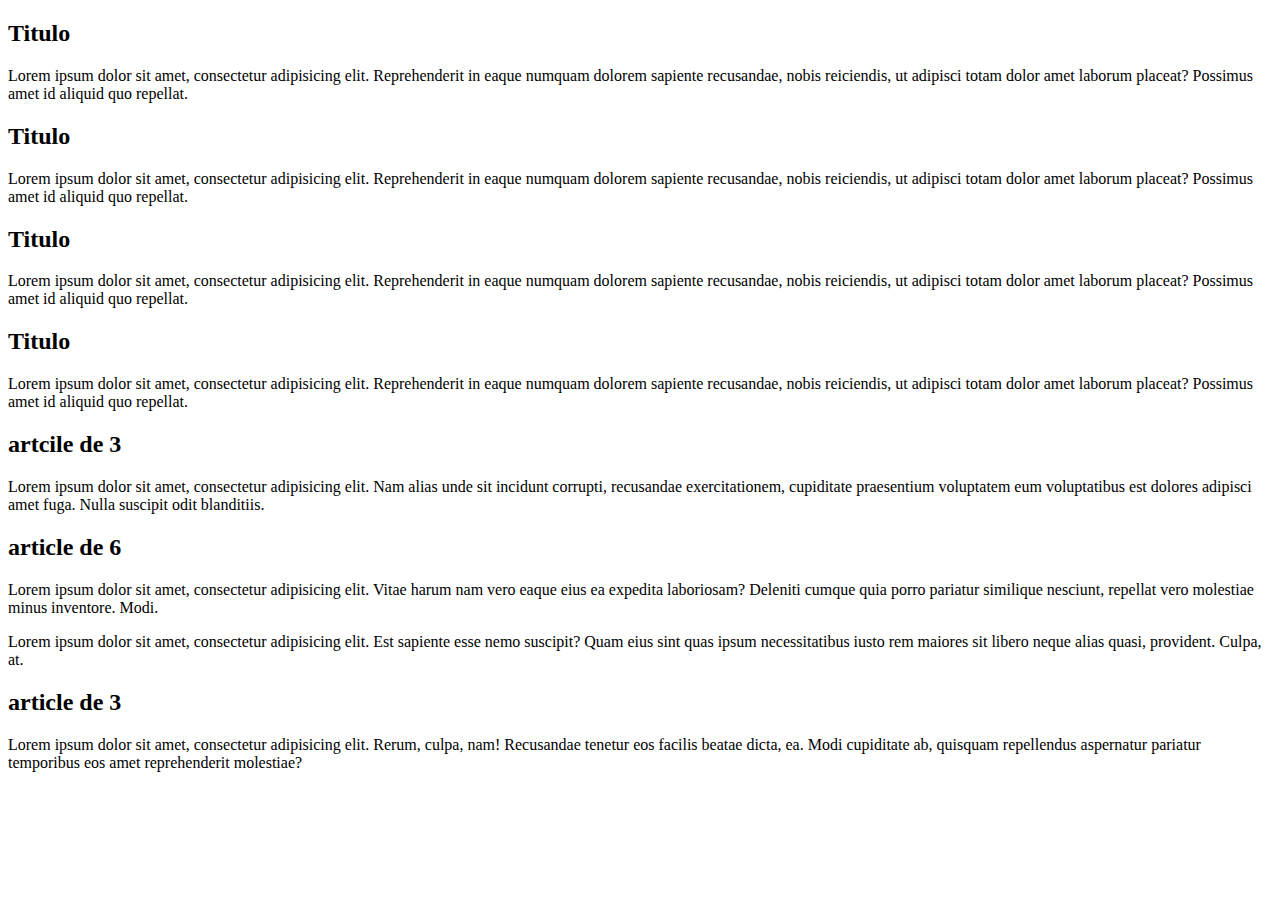
<file: ejemplo/index.html>
<!DOCTYPE html>
<html lang="es">
<head>
	<meta charset="UTF-8">
	<title>Document</title>
	<meta name="viewport" content="width=device-width, initial-scale=1">
	<!-- Latest compiled and minified CSS -->
	<link rel="stylesheet" href="https://maxcdn.bootstrapcdn.com/bootstrap/3.3.6/css/bootstrap.min.css" integrity="sha384-1q8mTJOASx8j1Au+a5WDVnPi2lkFfwwEAa8hDDdjZlpLegxhjVME1fgjWPGmkzs7" crossorigin="anonymous">
	<!-- Latest compiled and minified JavaScript -->
	<script src="https://maxcdn.bootstrapcdn.com/bootstrap/3.3.6/js/bootstrap.min.js" integrity="sha384-0mSbJDEHialfmuBBQP6A4Qrprq5OVfW37PRR3j5ELqxss1yVqOtnepnHVP9aJ7xS" crossorigin="anonymous"></script>
</head>
<body>
	<div class="container">
		<div class="row">
			<article class="col-md-6 col-lg-3">
				<h2>Titulo</h2>
				<p>Lorem ipsum dolor sit amet, consectetur adipisicing elit. Reprehenderit in eaque numquam dolorem sapiente recusandae, nobis reiciendis, ut adipisci totam dolor amet laborum placeat? Possimus amet id aliquid quo repellat.</p>
			</article>
			<article class="col-md-6 col-lg-3">
				<h2>Titulo</h2>
				<p>Lorem ipsum dolor sit amet, consectetur adipisicing elit. Reprehenderit in eaque numquam dolorem sapiente recusandae, nobis reiciendis, ut adipisci totam dolor amet laborum placeat? Possimus amet id aliquid quo repellat.</p>
			</article>
			<article class="col-md-6 col-lg-3">
				<h2>Titulo</h2>
				<p>Lorem ipsum dolor sit amet, consectetur adipisicing elit. Reprehenderit in eaque numquam dolorem sapiente recusandae, nobis reiciendis, ut adipisci totam dolor amet laborum placeat? Possimus amet id aliquid quo repellat.</p>
			</article>
			<article class="col-md-6 col-lg-3">
				<h2>Titulo</h2>
				<p>Lorem ipsum dolor sit amet, consectetur adipisicing elit. Reprehenderit in eaque numquam dolorem sapiente recusandae, nobis reiciendis, ut adipisci totam dolor amet laborum placeat? Possimus amet id aliquid quo repellat.</p>
			</article>
		</div>
		<div class="row">
			<article class="col-lg-3">
				<h2>artcile de 3</h2>
				<p>Lorem ipsum dolor sit amet, consectetur adipisicing elit. Nam alias unde sit incidunt corrupti, recusandae exercitationem, cupiditate praesentium voluptatem eum voluptatibus est dolores adipisci amet fuga. Nulla suscipit odit blanditiis.</p>
			</article>
			<article class="col-lg-6">
				<h2>article de 6</h2>
				<div class="row">
					<div class="col-lg-6">
						Lorem ipsum dolor sit amet, consectetur adipisicing elit. Vitae harum nam vero eaque eius ea expedita laboriosam? Deleniti cumque quia porro pariatur similique nesciunt, repellat vero molestiae minus inventore. Modi.
					</div>
					<div class="col-lg-6">
						<p>Lorem ipsum dolor sit amet, consectetur adipisicing elit. Est sapiente esse nemo suscipit? Quam eius sint quas ipsum necessitatibus iusto rem maiores sit libero neque alias quasi, provident. Culpa, at.</p>
					</div>
				</div>
			</article>
			<article class="col-lg-3">
				<h2>article de 3</h2>
				<p>Lorem ipsum dolor sit amet, consectetur adipisicing elit. Rerum, culpa, nam! Recusandae tenetur eos facilis beatae dicta, ea. Modi cupiditate ab, quisquam repellendus aspernatur pariatur temporibus eos amet reprehenderit molestiae?</p>
			</article>
		</div>
	</div>
</body>
</html>
</file>
